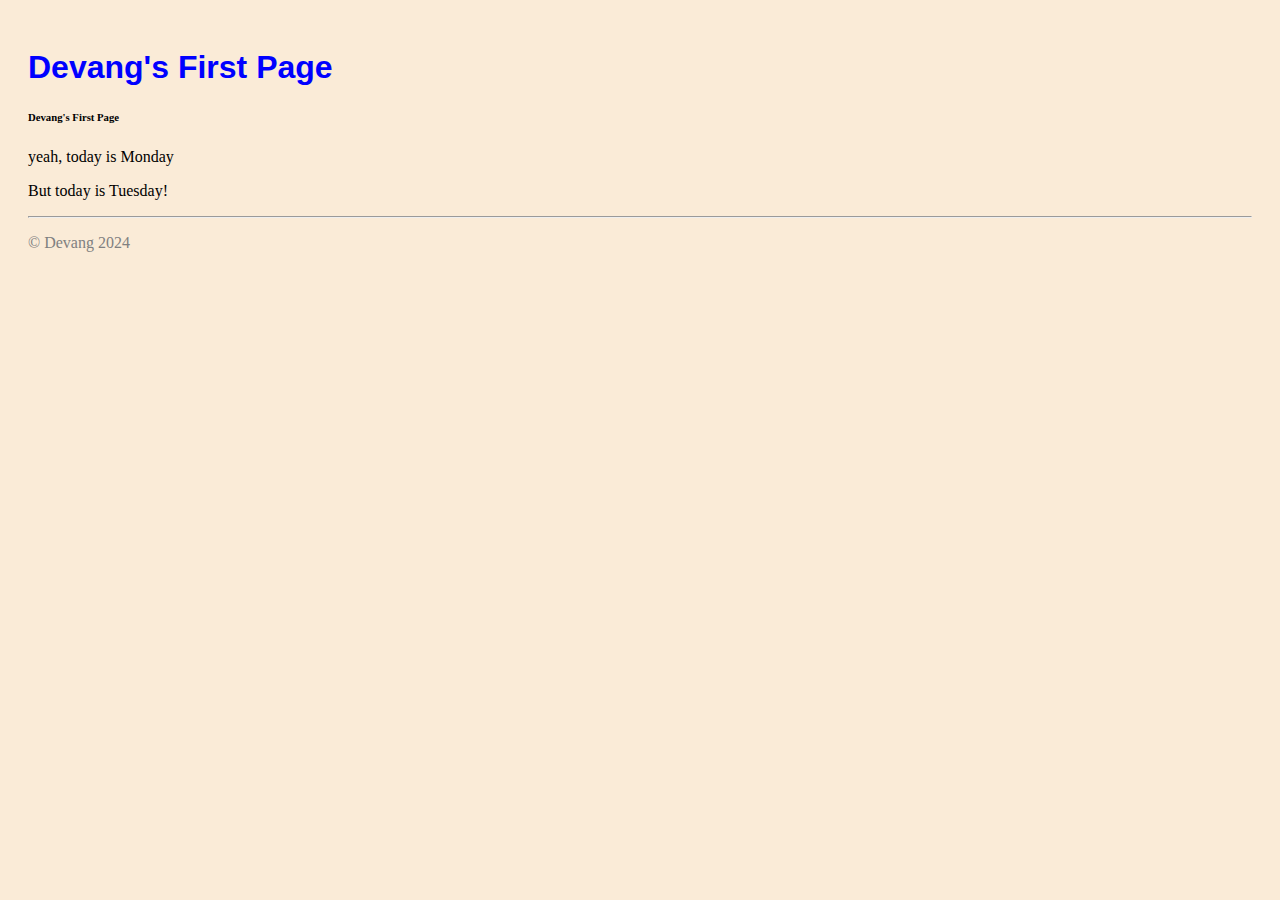
<file: index.html>
<!DOCTYPE html>
<html lang="en">
<head>
    <meta charset="UTF-8">
    <meta http-equiv="X-UA-Compatible" content="IE=edge">
    <meta name="viewport" content="width=device-width, initial-scale=1.0">
    <link rel="stylesheet" href="styles.css">
    <title>My first webpage</title>
</head>
<body>
    <h1>Devang's First Page </h1>
    <h6>Devang's First Page</h6>
    <p>yeah, today is Monday </p>
    <p>But today is Tuesday!</p>
    <hr>
    <footer>
        
        <p>&copy; Devang 2024</p>
    
    </footer>
</body>
</html>
</file>
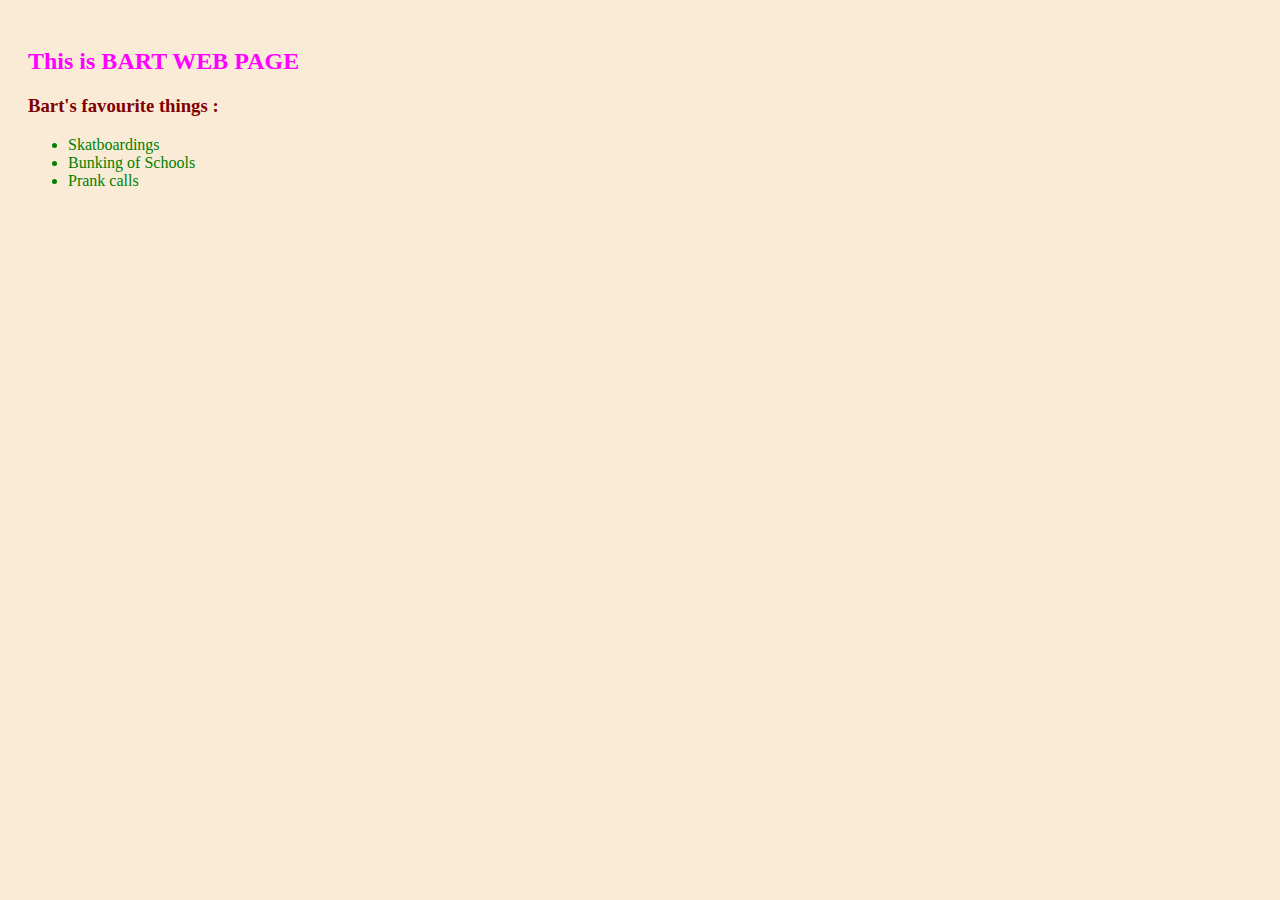
<file: bart.html>
<!DOCTYPE html>
<html lang="en">
<head>
    <meta charset="UTF-8">
    <meta http-equiv="X-UA-Compatible" content="IE=edge">
    <meta name="viewport" content="width=device-width, initial-scale=1.0">
    <title>BART Webpage</title>
    <link rel="stylesheet" href="styles.css">
</head>
<body>
    <h2>This is BART WEB PAGE </h2>
    <h3>Bart's favourite things : </h3>
    <ul>

<li>Skatboardings</li>
<Li>Bunking of Schools</Li>
<li>Prank calls</li>
    </ul>
</body>
</html>
</file>
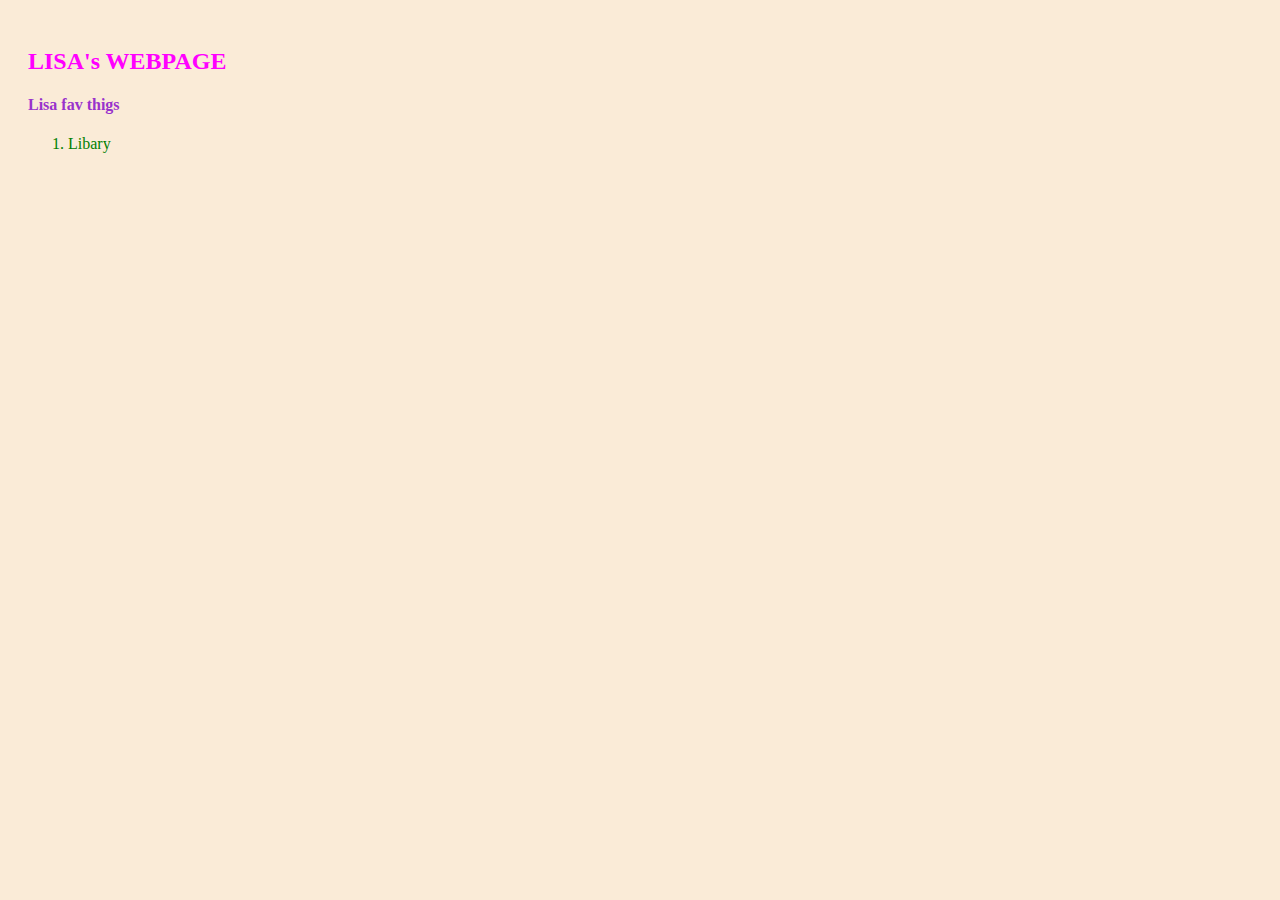
<file: lisa.html>
<!DOCTYPE html>
<html lang="en">
<head>
    <meta charset="UTF-8">
    <meta http-equiv="X-UA-Compatible" content="IE=edge">
    <meta name="viewport" content="width=device-width, initial-scale=1.0">
    <title>LISA WEBPAGE</title>
        <link rel="stylesheet" href="styles.css">
</head>
<body>
    <h2>LISA's WEBPAGE</h2>
    <h4> Lisa fav thigs </h4>
    <ol>
<li>Libary</li>
    </ol>
</body>
</html>
</file>
<file: styles.css>
body        {
background-color: antiquewhite;
padding: 20px;
}

h1 
{

font-family: Verdana, Geneva, Tahoma, sans-serif;
color: blue;
}
footer {

color: grey;
}

h2
{color: magenta;}

h3
{color: maroon;}

h4
{color: darkorchid;}

li 
{color: green;}
</file>
